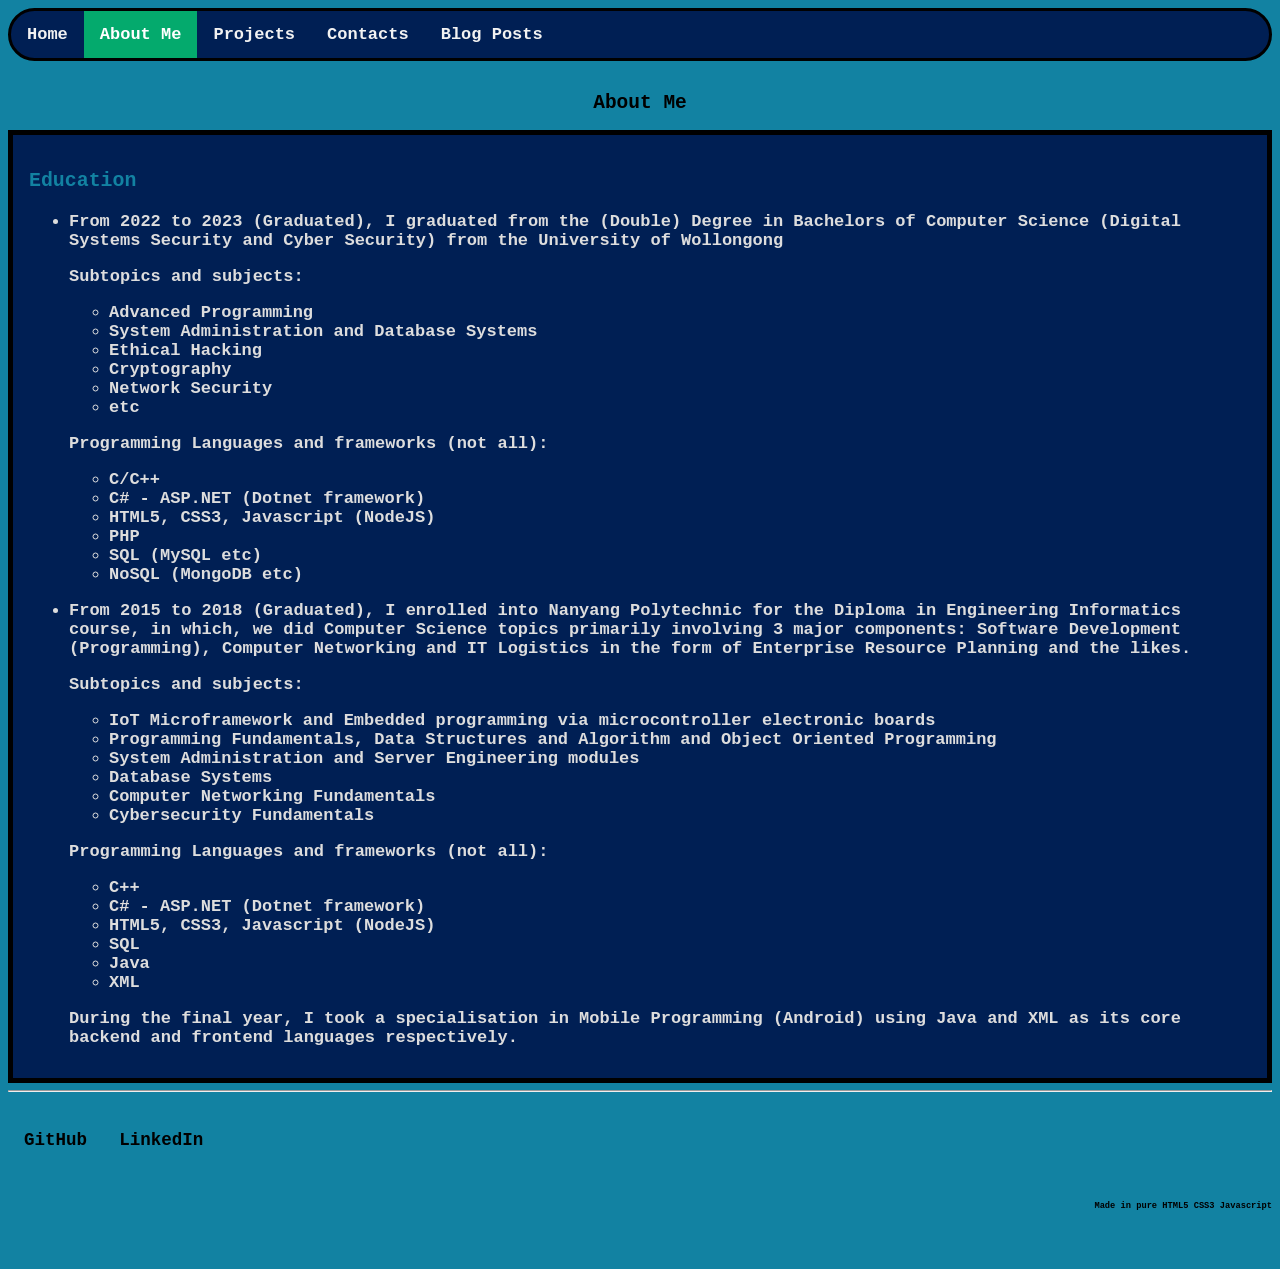
<file: src/pages/about-me.html>
<!DOCTYPE html>
<html>
    <head>
        <title>About Me</title>
        <meta name="viewport" content="width=device-width, initial-scale=1"> <!-- Define website metadata to set the website's width (horizontal length) to the widget of the device -->
        <script defer src="/src/assets/lib/index.js" type="text/javascript" alt="javascript"></script> <!-- Defer the loading to after the DOM is done loading before running the script -->
        <link href="/src/assets/style/index.css" type="text/css" rel="stylesheet" /> <!-- Import external CSS file -->
    </head>

    <body class="font-family-monospace">
        <!--
            Body Header
        -->
        <div id="portfolio-Navbar" class="font-bold top-navbar sticky">
            <!-- Navigation Bar -->
            <a href="/index.html">Home</a>
            <a href="about-me.html" class="active">About Me</a>
            <a href="/index.html#portfolio-projects">Projects</a>
            <a href="/index.html#portfolio-contacts">Contacts</a>
            <a href="/src/pages/blog/table-of-contents.html">Blog Posts</a>
        </div>

        <br/>

        <!--
            Body
        -->
        <div id="portfolio-body" class="font-bold">
            <div id="portfolio-about-me">
                <!--
                    About Me
                -->
                <h2 class="text-position-center">About Me</h2>

                <div class="portfolio-containers">
                    <h3>Education</h3>
                    <div id="portfolio-education" class="visible-text">
                        <ul>
                            <!--
                                Unordered List for listing down my education
                            -->
                            <li>
                                <!-- List entry for University -->
                                <div id="portfolio-education-university">
                                    <p>From 2022 to 2023 (Graduated), I graduated from the (Double) Degree in Bachelors of Computer Science (Digital Systems Security and Cyber Security) from the University of Wollongong</p>
                                    <p>Subtopics and subjects:</p>
                                    <ul>
                                        <li>Advanced Programming</li>
                                        <li>System Administration and Database Systems</li>
                                        <li>Ethical Hacking</li>
                                        <li>Cryptography</li>
                                        <li>Network Security</li>
                                        <li>etc</li>
                                    </ul>
                                    <p>Programming Languages and frameworks (not all):</p>
                                    <ul>
                                        <li>C/C++</li>
                                        <li>C# - ASP.NET (Dotnet framework)</li>
                                        <li>HTML5, CSS3, Javascript (NodeJS)</li>
                                        <li>PHP</li>
                                        <li>SQL (MySQL etc)</li>
                                        <li>NoSQL (MongoDB etc)</li>
                                    </ul>
                                </div>
                            </li>

                            <li>
                                <!-- List entry for Polytechnic -->
                                <div id="portfolio-education-polytechnic">
                                    <p>From 2015 to 2018 (Graduated), I enrolled into Nanyang Polytechnic for the Diploma in Engineering Informatics course, in which, we did Computer Science topics primarily involving 3 major components: Software Development (Programming), Computer Networking and IT Logistics in the form of Enterprise Resource Planning and the likes.</p>
                                    <p>Subtopics and subjects:</p>
                                    <ul>
                                        <li>IoT Microframework and Embedded programming via microcontroller electronic boards</li>
                                        <li>Programming Fundamentals, Data Structures and Algorithm and Object Oriented Programming</li>
                                        <li>System Administration and Server Engineering modules</li>
                                        <li>Database Systems</li>
                                        <li>Computer Networking Fundamentals</li>
                                        <li>Cybersecurity Fundamentals</li>
                                    </ul>
                                    <p>Programming Languages and frameworks (not all):</p>
                                    <ul>
                                        <li>C++</li>
                                        <li>C# - ASP.NET (Dotnet framework)</li>
                                        <li>HTML5, CSS3, Javascript (NodeJS)</li>
                                        <li>SQL</li>
                                        <li>Java</li>
                                        <li>XML</li>
                                    </ul>
                                    <p>During the final year, I took a specialisation in Mobile Programming (Android) using Java and XML as its core backend and frontend languages respectively.</p>
                                </div>
                            </li>
                        </ul>
                    </div>
                </div>
            </div>
        </div>
    </body>

    <hr/>

    <!--
        Footer
    -->
    <footer id="portfolio-footer" class="font-bold">
        <div class="footer">
            <a href="https://github.com/Thanatisia"><h3>GitHub</h3></a>
            <a href="#"><h3>LinkedIn</h3></a>
        </div>
        <h6 style="text-align: right;";>Made in pure HTML5 CSS3 Javascript</h6>
    </footer>
</html>
</file>
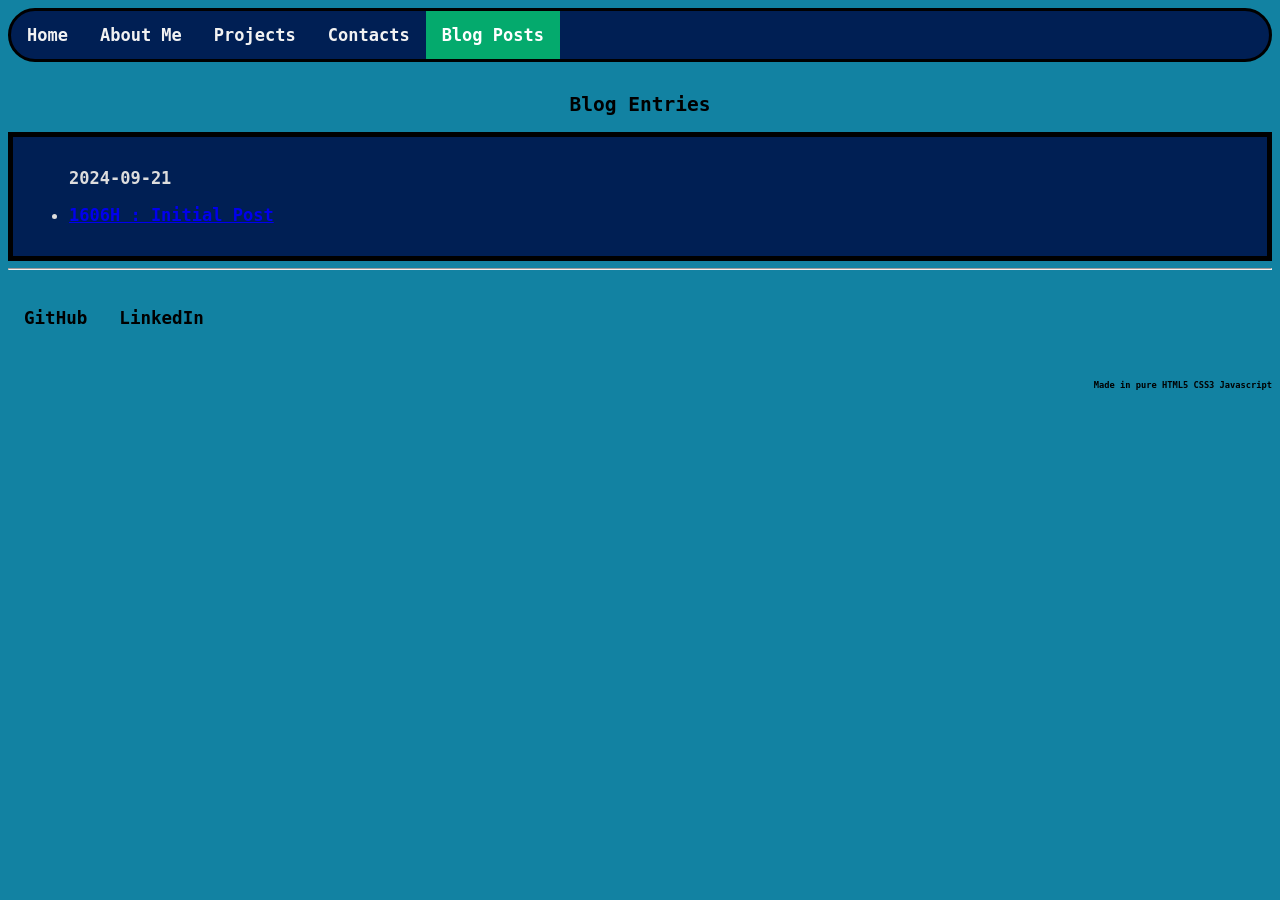
<file: src/pages/blog/table-of-contents.html>
<!DOCTYPE html>
<!--
Table of Contents page
-->
<html>
    <head>
        <title>Portfolio Blog - Table of Contents (ToC)</title>
        <meta name="viewport" content="width=device-width, initial-scale=1"> <!-- Define website metadata to set the website's width (horizontal length) to the widget of the device -->
        <script defer src="/src/assets/lib/index.js" type="text/javascript" alt="javascript"></script> <!-- Defer the loading to after the DOM is done loading before running the script -->
        <link href="/src/assets/style/index.css" type="text/css" rel="stylesheet" /> <!-- Import external CSS file -->
    </head>

    <body class="font-family-monospace">
        <!--
            Body Header
        -->
        <div id="portfolio-Navbar" class="font-bold top-navbar sticky">
            <!-- Navigation Bar -->
            <a href="/index.html">Home</a>
            <a href="/src/pages/about-me.html">About Me</a>
            <a href="/index.html#portfolio-projects">Projects</a>
            <a href="/index.html#portfolio-contacts">Contacts</a>
            <a href="table-of-contents.html" class="active">Blog Posts</a>
        </div>

        <br/>

        <!--
            Body
        -->
        <div id="portfolio-body" class="font-bold">
            <div id="portfolio-blog-toc">
                <!--
                    Blog Table of Contents
                -->
                <h2 class="text-position-center">Blog Entries</h2>

                <div class="portfolio-containers visible-text">
                    <ul class="portfolio-blog">
                        <p>2024-09-21</p>
                        <!-- Each entry is the blog post time (<li>HH-MM-SS.html)</li> -->
                        <li id="2024-09-21-1606H"><a href="posts/2024-09-21/1606H.html">1606H : Initial Post</a></li>
                    </ul>
                </div>
            </div>
        </div>
    </body>

    <hr/>

    <!--
        Footer
    -->
    <footer id="portfolio-footer" class="font-bold">
        <div class="footer">
            <a href="https://github.com/Thanatisia"><h3>GitHub</h3></a>
            <a href="#"><h3>LinkedIn</h3></a>
        </div>
        <h6 style="text-align: right;";>Made in pure HTML5 CSS3 Javascript</h6>
    </footer>
</html>
</file>
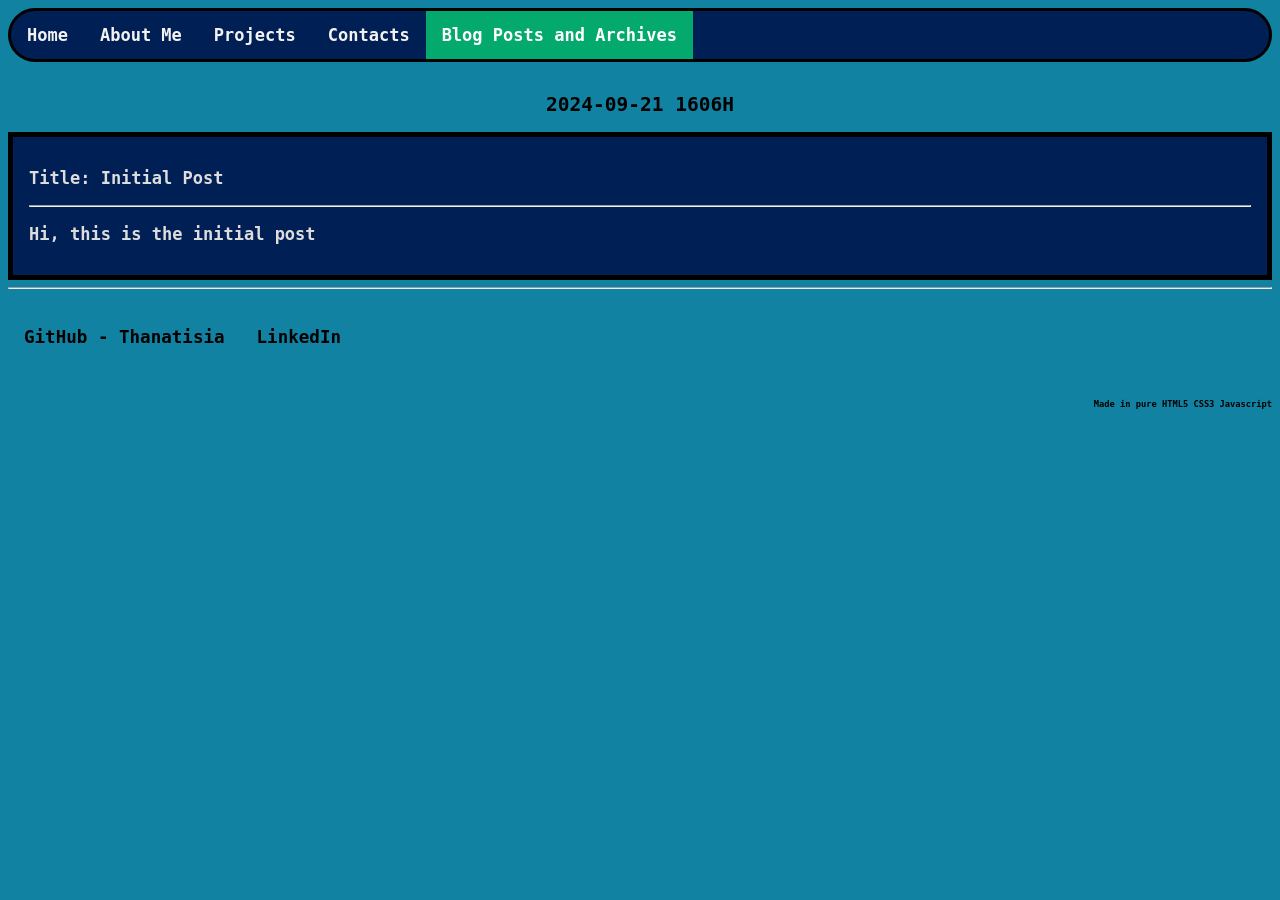
<file: src/pages/blog/posts/2024-09-21/1606H.html>
<!DOCTYPE html>
<!--
Blog Post for

Date: 2024-09-21
Time: 1606H
-->

<html>
    <head>
        <title>2024-09-21 1606H</title>
        <meta name="viewport" content="width=device-width, initial-scale=1"> <!-- Define website metadata to set the website's width (horizontal length) to the widget of the device -->
        <script defer src="/src/assets/lib/index.js" type="text/javascript" alt="javascript"></script> <!-- Defer the loading to after the DOM is done loading before running the script -->
        <link href="/src/assets/style/index.css" type="text/css" rel="stylesheet" /> <!-- Import external CSS file -->
    </head>

    <body class="font-family-monospace portfolio-blog-post">
        <!--
            Body Header
        -->
        <div id="portfolio-Navbar" class="font-bold top-navbar sticky">
            <!-- Navigation Bar -->
            <a href="/index.html">Home</a>
            <a href="/index.html#portfolio-about-me">About Me</a>
            <a href="/index.html#portfolio-projects">Projects</a>
            <a href="/index.html#portfolio-contacts">Contacts</a>
            <a href="/src/pages/blog/table-of-contents.html" class="active">Blog Posts and Archives</a>
        </div>

        <br/>

        <!--
            Body
        -->
        <div id="portfolio-body" class="font-bold">
            <div id="blog-post-contents">
                <!--
                    Blog Entry contents
                -->
                <h2 class="text-position-center">2024-09-21 1606H</h2>
                <div class="portfolio-containers visible-text">
                    <div>
                        <p>Title: Initial Post</p>
                    </div>

                    <hr/>

                    <div>
                        <p>Hi, this is the initial post</p>
                    </div>
                </div>
            </div>
        </div>
    </body>

    <hr/>

    <!--
        Footer
    -->
    <footer id="portfolio-footer" class="font-bold">
        <div class="footer">
            <a href="https://github.com/Thanatisia"><h3>GitHub - Thanatisia</h3></a>
            <a href="#"><h3>LinkedIn</h3></a>
        </div>
        <h6 style="text-align: right;";>Made in pure HTML5 CSS3 Javascript</h6>
    </footer>
</html>
</file>
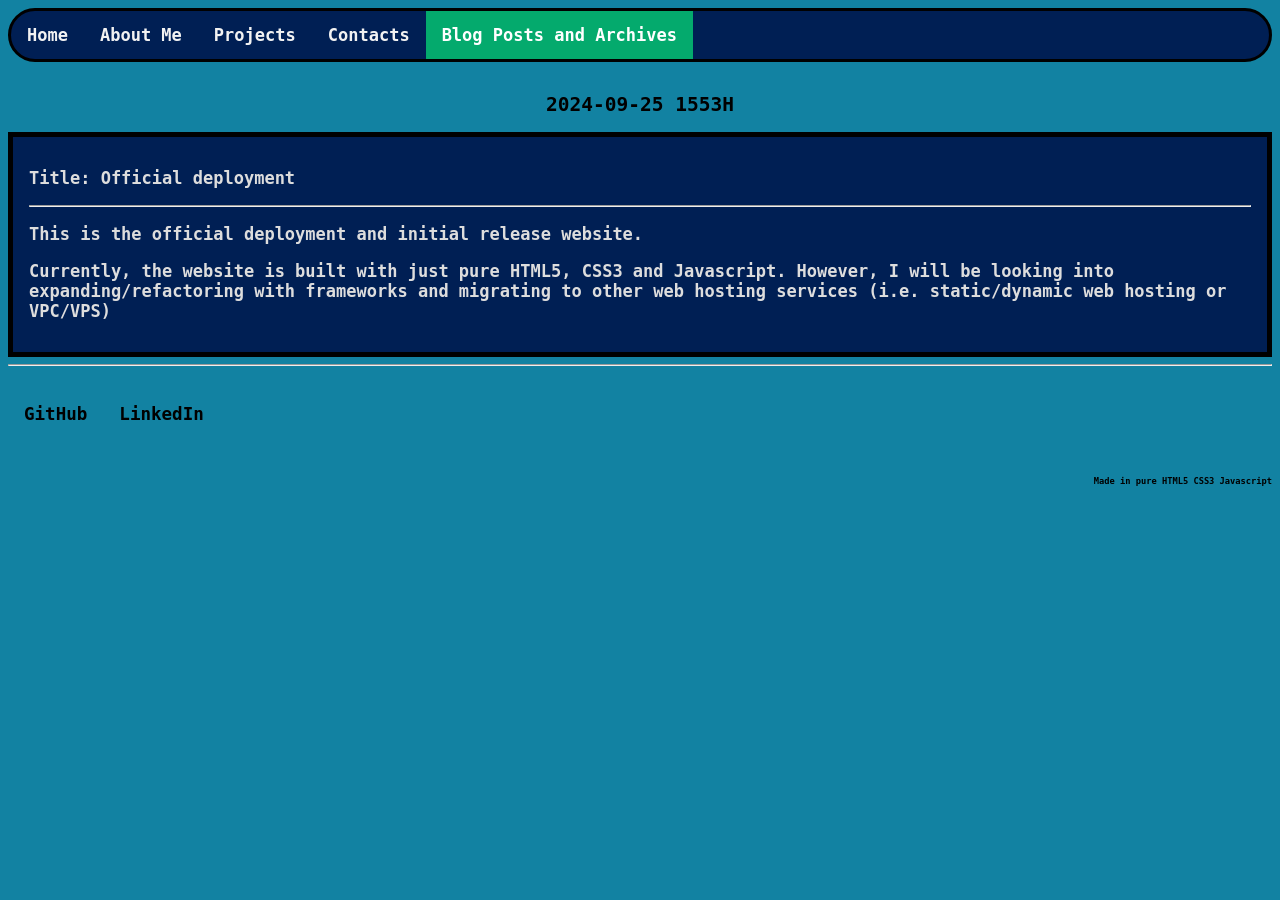
<file: src/pages/blog/posts/2024-09-25/1553H.html>
<!DOCTYPE html>
<!--
Blog Post for

Date: 2024-09-25
Time: 1553H
-->

<html>
    <head>
        <title>2024-09-25 1553H</title>
        <meta name="viewport" content="width=device-width, initial-scale=1"> <!-- Define website metadata to set the website's width (horizontal length) to the widget of the device -->
        <script defer src="/src/assets/lib/index.js" type="text/javascript" alt="javascript"></script> <!-- Defer the loading to after the DOM is done loading before running the script -->
        <link href="/src/assets/style/index.css" type="text/css" rel="stylesheet" /> <!-- Import external CSS file -->
    </head>

    <body class="font-family-monospace portfolio-blog-post">
        <!--
            Body Header
        -->
        <div id="portfolio-Navbar" class="font-bold top-navbar sticky">
            <!-- Navigation Bar -->
            <a href="/index.html">Home</a>
            <a href="/index.html#portfolio-about-me">About Me</a>
            <a href="/index.html#portfolio-projects">Projects</a>
            <a href="/index.html#portfolio-contacts">Contacts</a>
            <a href="/src/pages/blog/table-of-contents.html" class="active">Blog Posts and Archives</a>
        </div>

        <br/>

        <!--
            Body
        -->
        <div id="portfolio-body" class="font-bold">
            <div id="blog-post-contents">
                <!--
                    Blog Entry contents
                -->
                <h2 class="text-position-center">2024-09-25 1553H</h2>
                <div class="portfolio-containers visible-text">
                    <div>
                        <p>Title: Official deployment</p>
                    </div>

                    <hr/>

                    <div>
                        <p>This is the official deployment and initial release website.</p>
                        <p>Currently, the website is built with just pure HTML5, CSS3 and Javascript. However, I will be looking into expanding/refactoring with frameworks and migrating to other web hosting services (i.e. static/dynamic web hosting or VPC/VPS)</p>
                    </div>
                </div>
            </div>
        </div>
    </body>

    <hr/>

    <!--
        Footer
    -->
    <footer id="portfolio-footer" class="font-bold">
        <div class="footer">
            <a href="https://github.com/Thanatisia"><h3>GitHub</h3></a>
            <a href="#"><h3>LinkedIn</h3></a>
        </div>
        <h6 style="text-align: right;";>Made in pure HTML5 CSS3 Javascript</h6>
    </footer>
</html>
</file>
<file: src/assets/style/index.css>
/*
 * CSS Stylesheet for index.html
 */

/* Import external CSS dependencies/libraries */
@import './constants.css';
@import './designs.css';

/* Import CSS styles from URL */
@import url('https://fonts.googleapis.com/css2?family=Space+Mono:ital,wght@0,400;0,700;1,400;1,700&display=swap');

/* Tags */
body {
    background-color: var(--cerulean);
}

ul.inline li {
    /*
     * Overload/Override the properties/attributes of the 'li' tag when used within 'ul'
     */
    display: inline; /* Set the display as inline (same line) */
    list-style: none; /* Set the style of display when writing a list */
}

/*
 * ID ('#') 
 */

#portfolio-header {
    background-color: var(--cerulean);
}

#portfolio-body { /* ... */ }

#portfolio-projects {
    /*
     * Portfolio projects
     * - Expand the div's border to be visible
     */
    border: 5px thick black; /* Set the border to be 5px thick and black */
    width: 40%;
}

/*
 * class ('.')
 */

/* Portfolio-specific classes */
.portfolio-containers {
    /*
     * Design for each portfolio containers (i.e. divs)
     */
    border-style: solid; /* Set the border edge display style */
    border-width: thick; /* Set the border's width size */
    border-color: var(--black);
    background-color: var(--penn-blue);
    color: var(--cerulean);
    display: block;
    font-size: 17px; /* Set font size to 17px */
    padding: 14px 16px; /* Add 14px padding to the width and 16px padding to the height */
    text-decoration: none;
}

.portfolio-project-entries {
    /*
     * Design for each portfolio project entries
     */
    background-color: var(--penn-blue);
    color: var(--cerulean);
    display: block;
    font-size: 17px; /* Set font size to 17px */
    padding: 14px 16px; /* Add 14px padding to the width and 16px padding to the height */
    text-decoration: none;

	/* Customize Border */
    border-style: solid; /* Set the border edge display style */
    border-width: thick; /* Set the border's width size */
    border-color: var(--black);

	/* Add a rounded edge to each container */
    border-radius: 50px; /* Add a curve around the edges of the border */
    overflow: hidden;
}

/* Profile-specific classes */
.profile-container {
	/*
	 * Style properties/attributes for the profile container box containing the profile picture and description
	 */
	display: flex; /* Enable flexbox arrangement */
	background: white; /* Set background color to white */
	border-radius: 8px; /* Add rounded corners to the edges of the container */
	box-shadow: 0 2px 10px rgba(0,0,0,0.1); /* Add a slight shadow around the flex box */
	overflow: hidden; /* Hide all overflowing texts */
	max-width: 600px; /* Set the maximum width of the container to 600px */
}

.profile-picture {
	/*
	 * Style properties/attributes for the profile picture
	 */
	width: 100px; /* Set the width (horizontal length) of the profile picture container to 100px - the same as the height to be a square*/
	height: 100px; /* Set the height (vertical length) of the profile picture container to 100px - the same as the width to be a square */
}

/* Customize the top navigation bar */
.top-navbar {
    /*background-color: #333;*/
    background-color: var(--penn-blue);
    overflow: hidden;
    border-radius: 50px;
	border-style: solid; /* Add a border around the component/object/widget */
}

/* Style the links inside the top navigation bar */
.top-navbar a {
    /*
     * Style the anchor/link
     */
    float: left; /* The link will float/hover leaning towards the left */
    display: block; /* Generate a block */
    color: var(--white-smoke); /* Set font color to #F2F2F2 */
    font-size: 17px; /* Set font size to 17px */
    text-align: center; /* Center the text */
    padding: 14px 16px; /* Add 14px padding to the width and 16px padding to the height */
    text-decoration: none;
}

.top-navbar a:hover {
    /*
     * When mouse is hovering over the links in the top navigation bar
     */
    background-color: var(--light-grey);
    color: black;
}

.top-navbar a.active {
    /*
     * Customize the style of the currently-active object/widget (active class)
     * - Highlight the current page
     */
    background-color: var(--lime-green); /* Set the background color of the selected page to '#04AA6D' */
    color: white; /* Set the font color of the selected page to white */
}

.top-navbar .icon {
    /*
     * Hide the link that should open and close the top navigation bar on small screens
     */
    display: none;
}

/* Customize the footer */
.footer {
    /*
     * Design the base configuration for the footer
     */
    background-color: var(--cerulean);
    overflow: hidden;
}

/* Style the links inside the footer */
.footer a {
    /*
     * Style the anchor/link within the class
     */
    float: left; /* The link will float/hover leaning towards the left */
    display: block; /* Generate a block */
    color: black; /* Set font color to #F2F2F2 */
    font-size: 15px; /* Set font size to 17px */
    text-align: center; /* Center the text */
    padding: 14px 16px; /* Add 14px padding to the width and 16px padding to the height */
    text-decoration: none;
}

.footer a:hover {
    /*
     * Set the specifications when the mouse is hovering over the link in the footer
     */
    float: left; /* The link will float/hover leaning towards the left */
    display: block; /* Generate a block */
    color: var(--penn-blue); /* Set font color to var(--penn-blue) when hovering */
    font-size: 17px; /* Set font size to 17px; The font will increase by 2 pixels when hovering */
    text-align: center; /* Center the text */
    padding: 14px 16px; /* Add 14px padding to the width and 16px padding to the height */
}

/*
 * Components/Container/Widget classes
 */
.arrange-horizontal {
    /*
     * Position each portfolio project entry containers/widgets side by side in a table
     */
    float: left;
    display: block;
}

.max-width-half {
    /*
     * Set the maximum width (horizontal length) of the container/widget to half screen
     */
    width: 50%;
}

.max-width-fill {
    /*
     * Set the maximum width (horizontal length) of the container/widget to the length of the screen
     */
    width: 100%;
}

.sticky {
	/*
	 * Set the container/object to be sticky (stuck to the top even after scrolling)
	 */
	overflow: hidden;
    position: sticky;
    top: 0;
}

/* Define configurations for containers and data boxes */
.container {
	/*
	 * Design the master flexbox container
	 */
	display: flex; /* Enable flexbox */
	justify-content: space-around; /* Align items with space around them */
	align-items: center; /* Center items vertically */
	flex-wrap: wrap; /* Allow items to wrap to the next line if overflow */
}

.box {
	/*
	 * Design each box (rows/entries within a flexbox container) defined within the flexbox container
	 */
	padding: 20px; /* Add a 20px padding space inside/between the box(es) */
	margin: 10px; /* Add a 10px margin space around the box */
    flex: 1 1 200px; /* Allow boxes to grow and shrink, with a base size of 200px */
    text-align: center; /* Center text inside the box */
    border-radius: 5px; /* Rounded corners */
    box-shadow: 0 2px 5px rgba(0,0,0,0.2); /* Shadow effect */
}

.container-square-100x100 {
	/*
	 * Style properties/attributes to create a square container of size 100x100
	 */
	width: 100px; /* Set the width (horizontal length) of the profile picture container to 100px - the same as the height to be a square*/
	height: 100px; /* Set the height (vertical length) of the profile picture container to 100px - the same as the width to be a square */
}

/* Define attributes/properties for grouping multiple widgets/components/containers together */
.group {
	display: flex;
	overflow: hidden;
}

.component-align-side {
    /*
     * Align components in a form next to another component (i.e. label next to input (textbox))
     */
    display: flex;
    flex-wrap: wrap;
    flex: 1 1 200px; /* Allow boxes to grow and shrink, with a base size of 200px */
    text-align: right;
}

/*
 * Font/Text string Designs
 */
.font-family-monospace {
    /*
     * Set the font family to monospace
     */
    font-family: monospace;
}

.font-family-spacemono-h1 {
    /*
     * Set the font family to SpaceMono monospace
     */
    font-family: "Space Mono",monospace;
    font-size: 2em;
    font-weight: bolder;
    font-style: normal;
}

.font-family-spacemono-h2 {
    /*
     * Set the font family to SpaceMono monospace
     */
    font-family: "Space Mono",monospace;
    font-size: 1.5em;
    font-weight: bolder;
    font-style: normal;
}

.font-family-spacemono-h3 {
    /*
     * Set the font family to SpaceMono monospace
     */
    font-family: "Space Mono",monospace;
    font-size: 1.17em;
    font-weight: bolder;
    font-style: normal;
}

.font-family-spacemono-h4 {
    /*
     * Set the font family to SpaceMono monospace
     */
    font-family: "Space Mono",monospace;
    font-size: 1em;
    font-weight: bolder;
    font-style: normal;
}

.font-family-spacemono-h5 {
    /*
     * Set the font family to SpaceMono monospace
     */
    font-family: "Space Mono",monospace;
    font-size: 0.83em;
    font-weight: bolder;
    font-style: normal;
}

.font-family-spacemono-h6 {
    /*
     * Set the font family to SpaceMono monospace
     */
    font-family: "Space Mono",monospace;
    font-size: 0.67em;
    font-weight: bolder;
    font-style: normal;
}

.font-family-spacemono-p {
    /*
     * Set the font family to SpaceMono monospace with the size of the font set to the default size for the '<p>' tag
     */
    font-family: "Space Mono",monospace;
    font-size: 0.875em;
    font-weight: bolder;
    font-style: normal;
}

.space-mono-regular {
  font-family: "Space Mono", monospace;
  font-weight: 400;
  font-style: normal;
}

.space-mono-bold {
  font-family: "Space Mono", monospace;
  font-weight: 700;
  font-style: normal;
}

.space-mono-regular-italic {
  font-family: "Space Mono", monospace;
  font-weight: 400;
  font-style: italic;
}

.space-mono-bold-italic {
  font-family: "Space Mono", monospace;
  font-weight: 700;
  font-style: italic;
}

.font-default {
    /*
     * Remove the border around the text
     */
    font-weight: normal;
}

.font-bold {
    /*
     * Add a border around the text to make the word "popup"
     */
    font-weight: bold;
}

.text-position-center {
    /*
     * Position the text at the center
     */
    text-align: center;
}

.text-position-left {
    /*
     * Position the text to the left
     */
    text-align: left;
}

.text-position-right {
    /*
     * Position the text to the right
     */
    text-align: right;
}

.visible-text {
	/*
	 * Set the text to light gray for visible text
	 */
	color: var(--light-grey);
}

.underline {
	/*
	 * Underline the text
	 */
	text-decoration: underline;
}

.fading {
    /*
     * Set the opacity to fade
     */
    font-size: 1em;
    letter-spacing: -0.011em;
    opacity: var(--fade-heading);
}

/*
 * Media Queries for Reactive/Responsive Web Development 
 */
/* When the screen is less than 600 pixels wide, hide all links, except for the first one ("Home"). Show the link that contains should open and close the topnav (.icon) */
@media screen and (max-width: 600px) {
  .top-nav a:not(:first-child) {display: none;}
  .top-nav a.icon {
    float: right;
    display: block;
  }
}

/* The "responsive" class is added to the topnav with JavaScript when the user clicks on the icon. This class makes the topnav look good on small screens (display the links vertically instead of horizontally) */
@media screen and (max-width: 600px) {
  .top-nav.responsive {position: relative;}
  .top-nav.responsive a.icon {
    position: absolute;
    right: 0;
    top: 0;
  }
  .top-nav.responsive a {
    float: none;
    display: block;
    text-align: left;
  }
}
</file>
